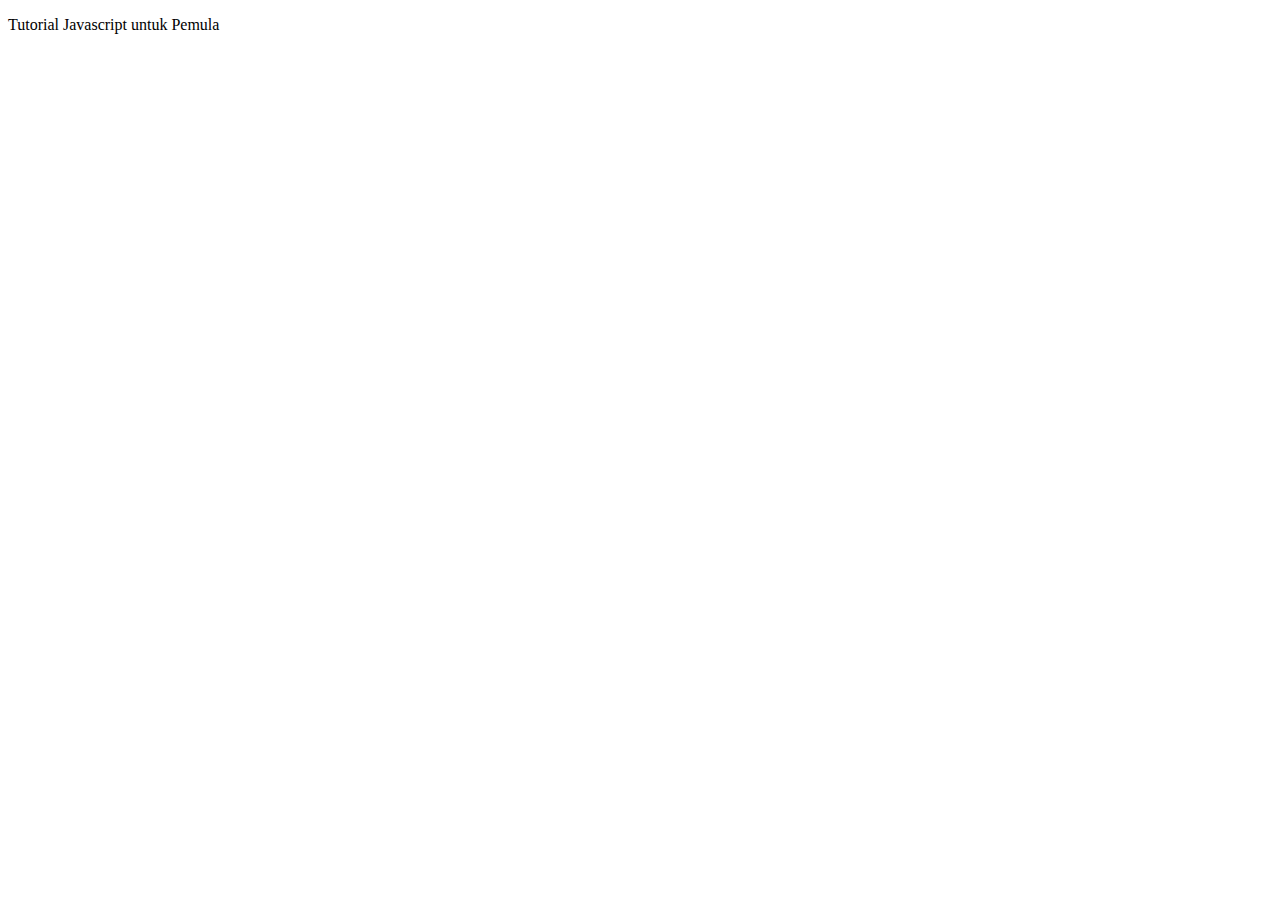
<file: index.html>
<!DOCTYPE html>
<html>
    <head>
        <title>Belajar Javascript dari Nol</title>
    </head>
    <body>
        <p>Tutorial Javascript untuk Pemula</p>

        <!-- Menyisipkan kode js eksternal -->
        <script src="kode-program.js"></script>
    </body>
</html>
</file>
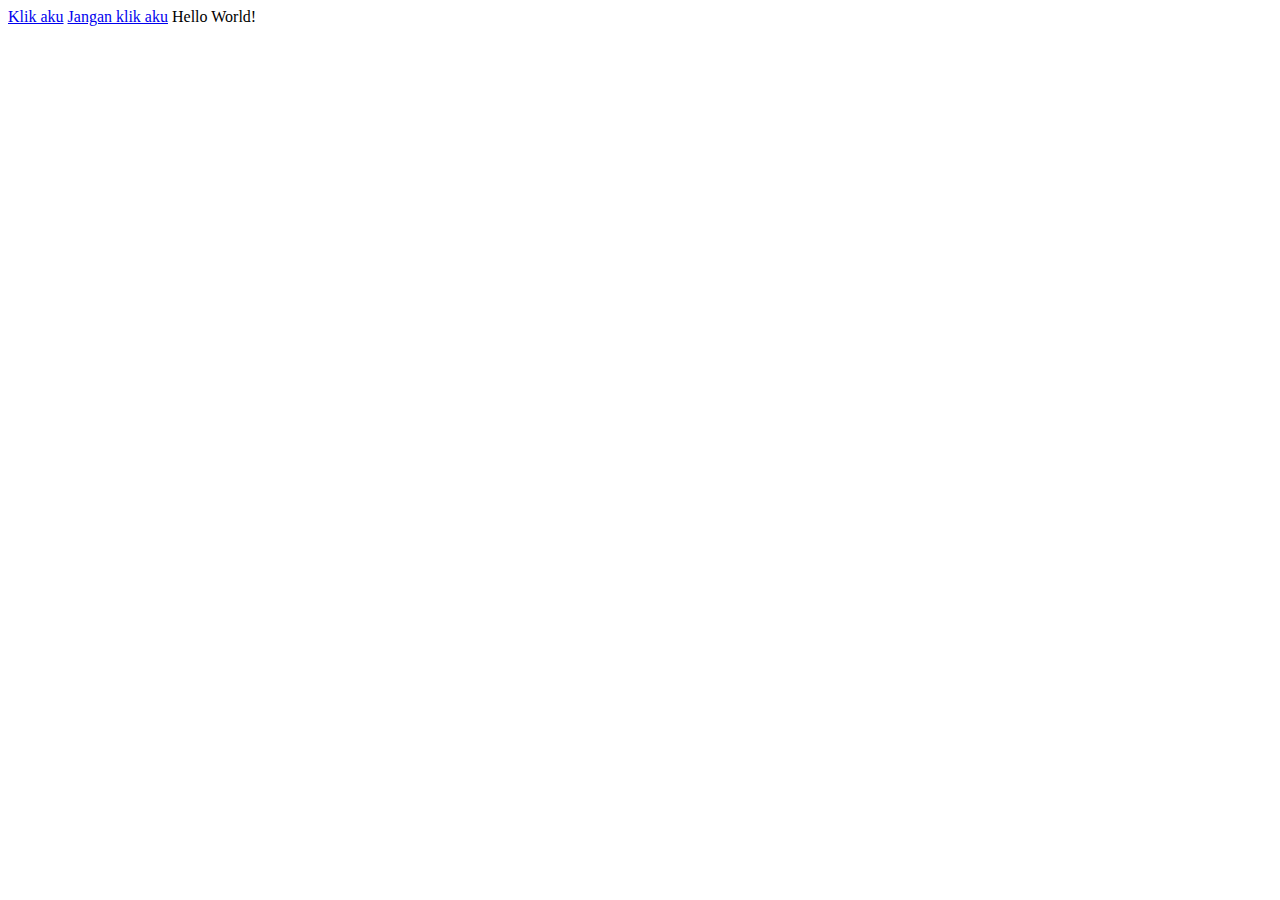
<file: hello_world.html>
<!DOCTYPE html>
<html>
<head>
    <title>Hello World Javascript</title>
</head>
<body>
    <a href="#" onclick="alert('Yes')">Klik aku</a>
    <a href="javascript:alert('No')">Jangan klik aku</a>
    <script>
        console.log("Saya belajar Javascript");
        document.write("Hello World!");
    </script>
</body>
</html>
</file>
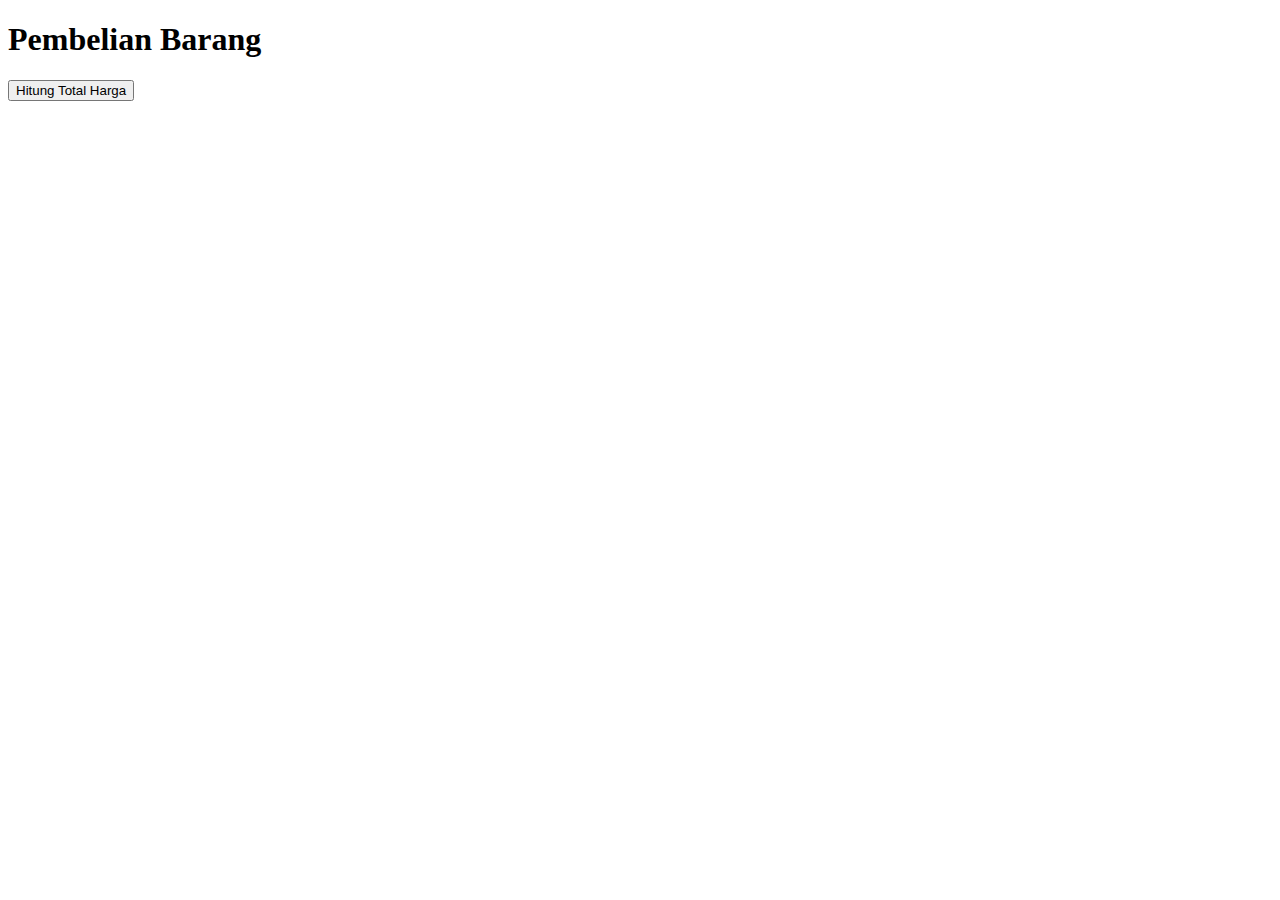
<file: totalHarga.html>
<!DOCTYPE html>
<html>
<head>
    <title>Pembelian Barang</title>
    <script src="totalHarga.js"></script>
</head>
<body>
    <h1>Pembelian Barang</h1>
    <button onclick="hitungTotalHarga()">Hitung Total Harga</button>
    <p id="result"></p>
</body>
</html>
</file>
